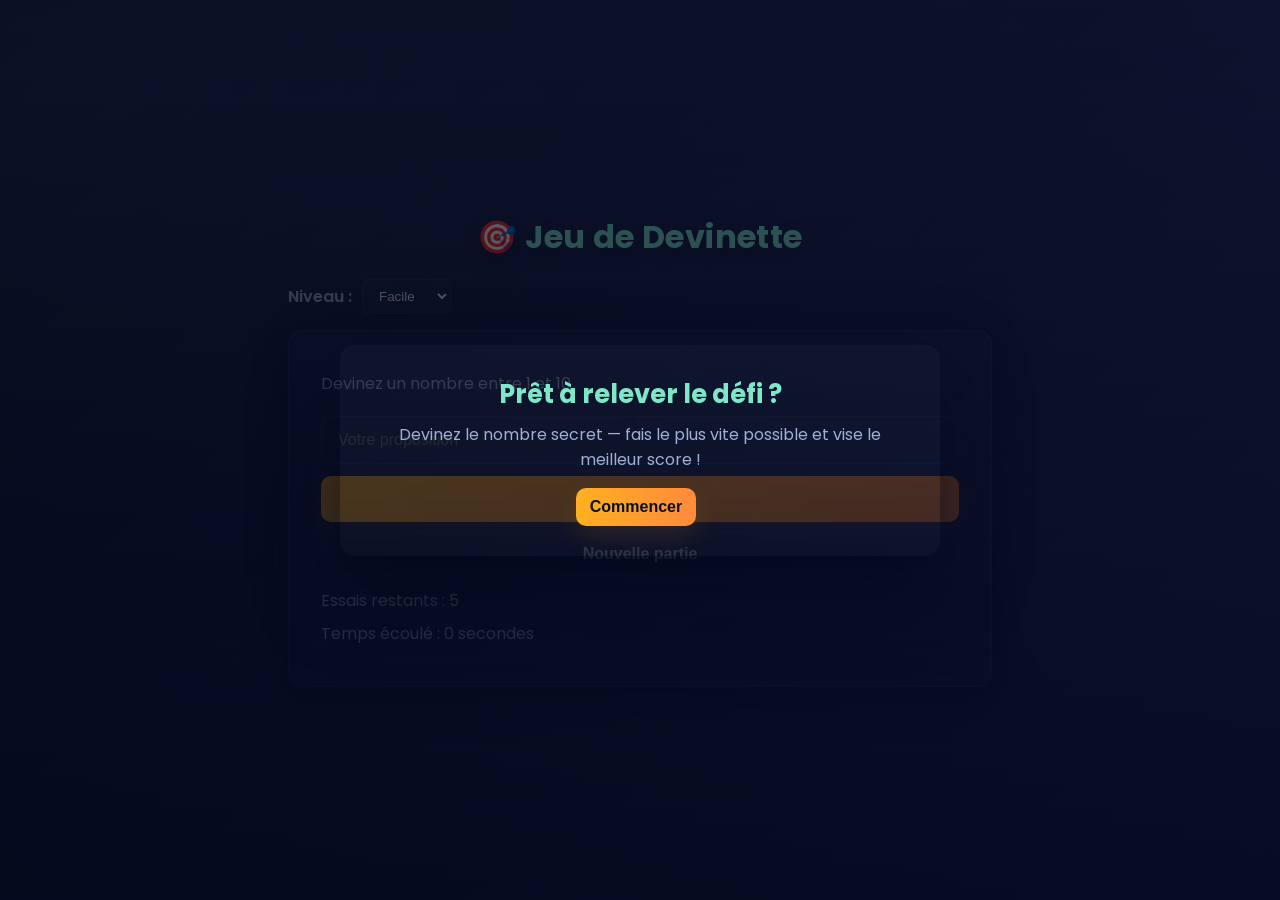
<file: index.html>
<!DOCTYPE html>
<html lang="fr">
<head>
    <meta charset="UTF-8">
    <meta name="viewport" content="width=device-width, initial-scale=1.0">
    <title>Jeu de Devinette</title>
    <!-- Style du jeu -->
    <link rel="stylesheet" href="css/style.css">
</head>
<body>
<div class="container">

<h1>🎯 Jeu de Devinette</h1>

    <!-- Intro overlay avant le début -->
    <div id="intro-overlay" class="intro-overlay">
        <div class="intro-card">
            <h2>Prêt à relever le défi ?</h2>
            <p class="lead">Devinez le nombre secret — fais le plus vite possible et vise le meilleur score !</p>
            <div class="intro-actions">
                <button id="startBtn" class="btn">Commencer</button>
            </div>
        </div>
    </div>

<!-- Choix du niveau -->
<div class="box-niveau">
    <label>Niveau :</label>
    <select id="niveau">
        <option value="facile">Facile</option>
        <option value="moyen">Moyen</option>
        <option value="difficile">Difficile</option>
    </select>
</div>

<!-- Zone de jeu -->
<div class="game-box">
    <p id="instruction">Devinez un nombre !</p>
    <input
        type="number"
        id="guessInput"
        placeholder="Votre proposition">

    <button id="checkBtn">Valider</button>
    <button id="restartBtn">Nouvelle partie</button>
    <p id="message"></p>
    <!-- Essais visibles pendant la partie -->
    <p>
        Essais restants : <span id="tries">0</span>
    </p>
    <p>
        Temps écoulé : <span id="timer">0</span> secondes
    </p>

    <!-- Zone affichée uniquement après la fin de la partie -->
    <div id="end-zone" style="display:none">
        <p>
            Score : <span id="score">0</span>
        </p>
        <p>
            Meilleur score : <span id="bestScore">0</span>
        </p>

        <!-- partie visible uniquement après la fin de la partie -->
        <div class="end-grid">
            <section id="history-panel" class="panel historique-box">
                <h3>
                    Historique des tentatives
                    <button id="toggleHistoryBtn" class="tiny-btn">Masquer</button>
                    <button id="clearHistoryBtn" class="tiny-btn danger">Supprimer</button>
                </h3>
                <ul id="history"></ul>
            </section>

            <aside id="stats-panel" class="panel stats-box">
                <h3>Statistiques</h3>
                <p>Parties jouées : <span id="gamesPlayed">0</span></p>
                <p>Parties gagnées : <span id="gamesWon">0</span></p>
                <p>Parties perdues : <span id="gamesLost">0</span></p>
                <p>Temps moyen : <span id="averageTime">0</span> secondes</p>
            </aside>
        </div>
        <div style="margin-top:14px">
            <a href="history.html" class="btn" target="_blank" rel="noopener noreferrer">Voir l'historique</a>
            <a href="stats.html" class="btn secondary" target="_blank" rel="noopener noreferrer">Voir les stats</a>
        </div>
    </div>
</div>

<!-- Scripts du jeu -->
<script src="js/score.js"></script>
<script src="js/timer.js"></script>
<script src="js/sauvegarde.js"></script>
<script src="js/game.js"></script>

</body>
</html>
</file>
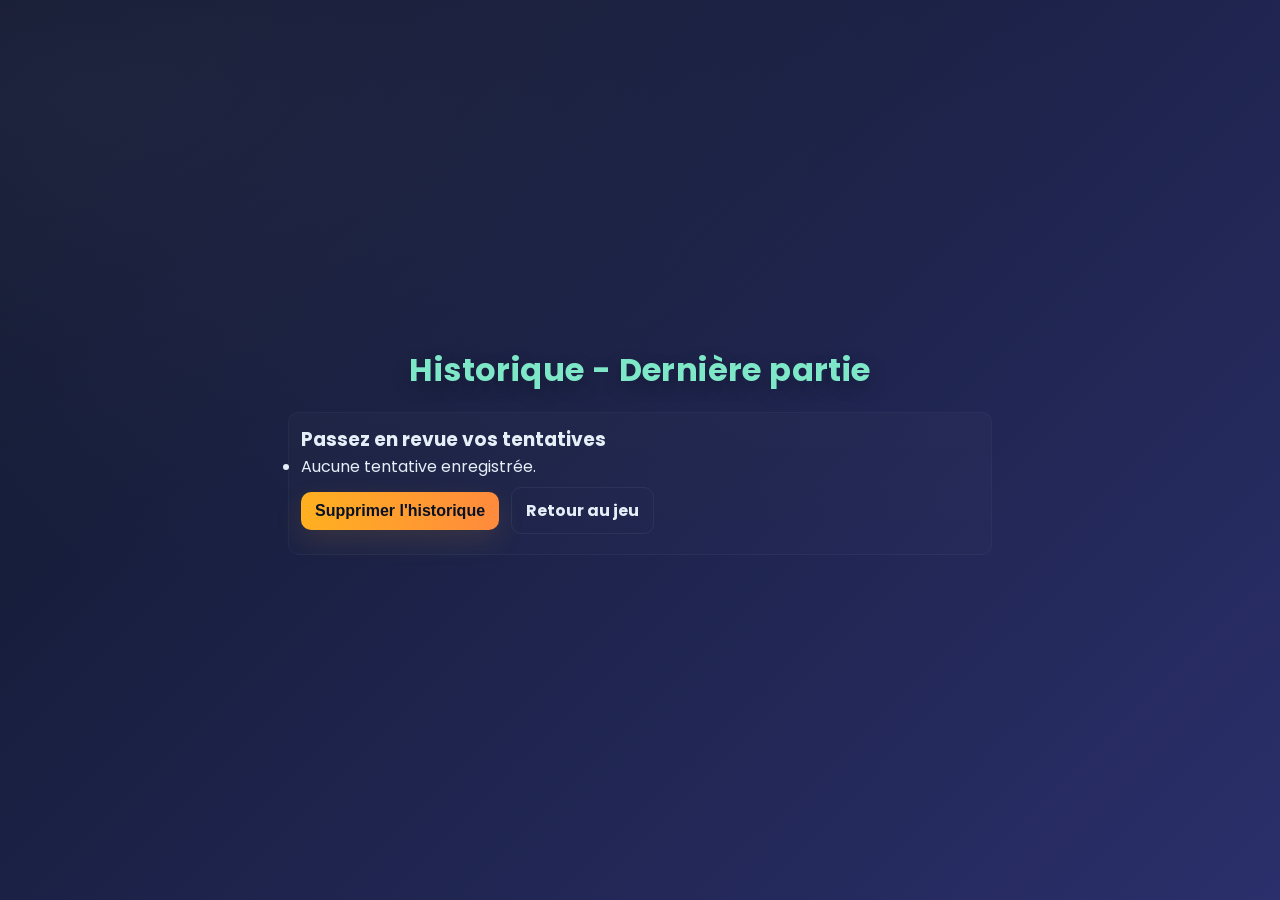
<file: history.html>
<!DOCTYPE html>
<html lang="fr">
<head>
  <meta charset="utf-8">
  <meta name="viewport" content="width=device-width,initial-scale=1">
  <title>Historique des tentatives</title>
  <link rel="stylesheet" href="css/style.css">
</head>
<body>
  <div class="container">
    <h1>Historique - Dernière partie</h1>

    <div class="panel">
      <h3>Passez en revue vos tentatives</h3>
      <ul id="historyList"></ul>

      <p>
        <button id="clearHistoryPageBtn" class="btn danger">Supprimer l'historique</button>
        <a href="index.html" class="btn secondary">Retour au jeu</a>
      </p>
    </div>
  </div>

  <div id="toast" class="toast" aria-live="polite"></div>

  <script>
    function loadHistory() {
      try {
        const raw = localStorage.getItem('gameHistory');
        return raw ? JSON.parse(raw) : [];
      } catch (e) {
        return [];
      }
    }

    function render() {
      const list = document.getElementById('historyList');
      list.innerHTML = '';
      const items = loadHistory();
      if (!items || items.length === 0) {
        const li = document.createElement('li');
        li.textContent = 'Aucune tentative enregistrée.';
        list.appendChild(li);
        return;
      }
      items.forEach(entry => {
        const li = document.createElement('li');
        li.textContent = `Tentative ${entry.attempt}: ${entry.guess} — ${entry.result}`;
        list.appendChild(li);
      });
    }

    function showToast(msg) {
      const t = document.getElementById('toast');
      if (!t) return;
      t.textContent = msg;
      t.classList.add('show');
      setTimeout(() => t.classList.remove('show'), 2200);
    }

    document.getElementById('clearHistoryPageBtn').addEventListener('click', () => {
      if (!confirm("Supprimer l'historique des tentatives ?")) return;
      // Utiliser l'aide partagée si disponible
      if (typeof clearGameHistory === 'function') {
        clearGameHistory();
      } else {
        localStorage.setItem('gameHistory', JSON.stringify([]));
      }
      render();
      showToast('Historique supprimé.');
    });

    render();
  </script>
</body>
</html>
</file>
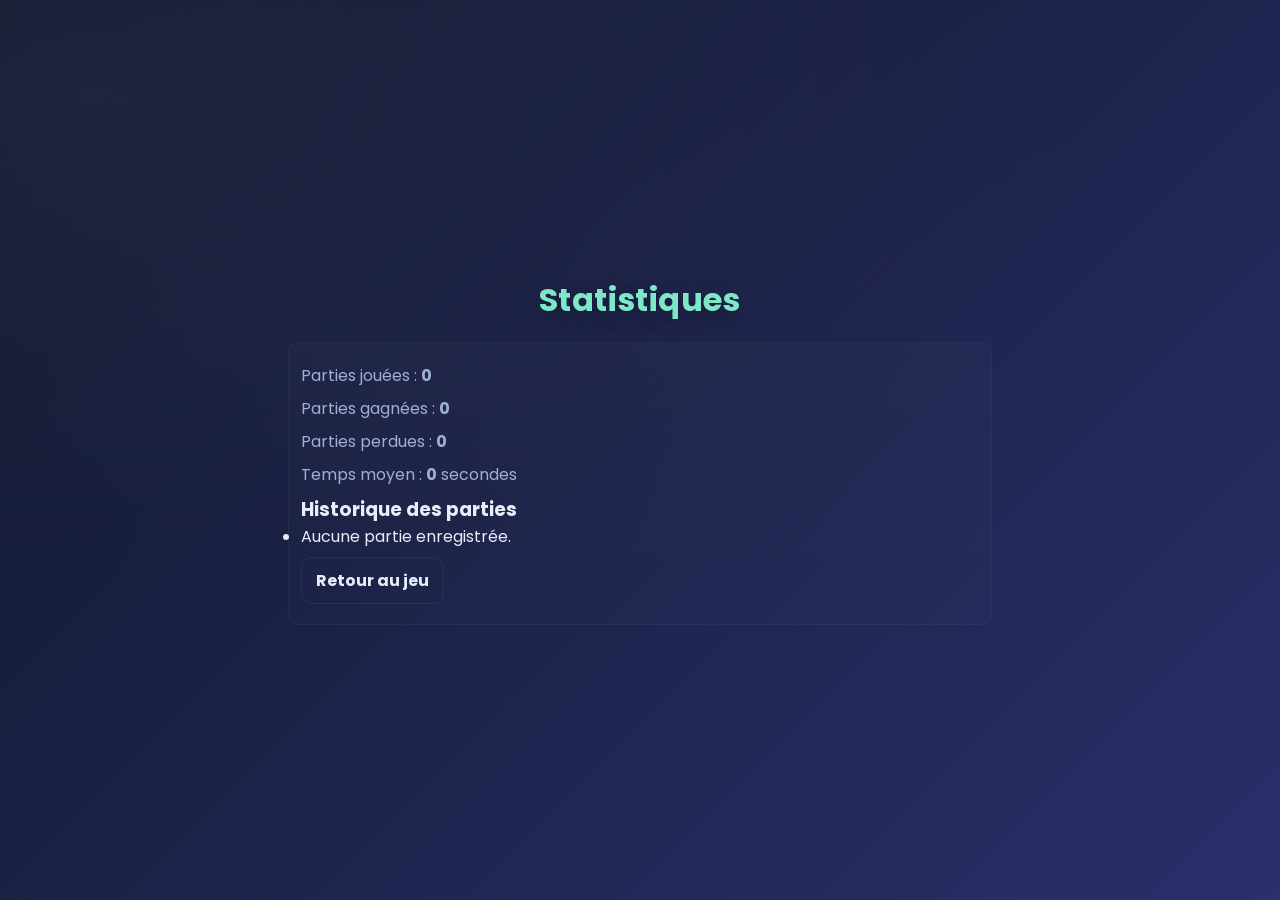
<file: stats.html>
<!DOCTYPE html>
<html lang="fr">
<head>
  <meta charset="utf-8">
  <meta name="viewport" content="width=device-width,initial-scale=1">
  <title>Statistiques du jeu</title>
  <link rel="stylesheet" href="css/style.css">
</head>
<body>
  <div class="container">
    <h1>Statistiques</h1>
    <div class="panel">
      <p>Parties jouées : <strong id="played">0</strong></p>
      <p>Parties gagnées : <strong id="won">0</strong></p>
      <p>Parties perdues : <strong id="lost">0</strong></p>
      <p>Temps moyen : <strong id="avg">0</strong> secondes</p>

      <h3>Historique des parties</h3>
      <ul id="gamesList"></ul>

      <p>
        <a href="index.html" class="btn secondary">Retour au jeu</a>
      </p>
    </div>
  </div>

  <script>
    function loadGames() {
      const raw = localStorage.getItem('games');
      return raw ? JSON.parse(raw) : [];
    }

    const games = loadGames();
    const playedEl = document.getElementById('played');
    const wonEl = document.getElementById('won');
    const lostEl = document.getElementById('lost');
    const avgEl = document.getElementById('avg');
    const gamesList = document.getElementById('gamesList');

    playedEl.textContent = games.length;
    const wins = games.filter(g => g.result === 'Gagne').length;
    const losses = games.filter(g => g.result === 'Perdu').length;
    wonEl.textContent = wins;
    lostEl.textContent = losses;

    if (games.length > 0) {
      const totalTime = games.reduce((s,g) => s + (g.time||0), 0);
      avgEl.textContent = Math.round(totalTime / games.length);

      games.slice().reverse().forEach(g => {
        const li = document.createElement('li');
        li.textContent = `${g.date} — Niveau: ${g.level} — Résultat: ${g.result} — Temps: ${g.time}s — Score: ${g.score}`;
        gamesList.appendChild(li);
      });
    } else {
      avgEl.textContent = 0;
      const li = document.createElement('li');
      li.textContent = 'Aucune partie enregistrée.';
      gamesList.appendChild(li);
    }
  </script>
</body>
</html>
</file>
<file: css/style.css>
/* Style global pour le jeu */
@import url('https://fonts.googleapis.com/css2?family=Poppins:wght@400;600;700&display=swap');

:root {
  --bg-1: #0f172a; /* bleu marine profond */
  --bg-2: #2b2f6b; /* indigo */
  --card: rgba(255,255,255,0.06);
  --panel: rgba(255,255,255,0.04);
  --accent: #ffb020; /* jaune chaleureux */
  --accent-2: #7ee7c7; /* menthe */
  --text: #e6eef8;
  --muted: #9fb0d6;
}

/* Palette affinée et tailles */
:root {
  --glass-contrast: rgba(255,255,255,0.06);
  --surface: rgba(255,255,255,0.03);
  --muted-2: #97a7c9;
  --accent-3: #6ec6ff;
  --radius-lg: 14px;
  --radius-md: 10px;
  --soft-shadow: 0 12px 40px rgba(3,8,30,0.45);
  --transition-fast: 180ms cubic-bezier(.2,.9,.2,1);
}

* {
  margin: 0;
  padding: 0;
  box-sizing: border-box;
}

body {
  font-family: 'Poppins', system-ui, -apple-system, "Segoe UI", Roboto, "Helvetica Neue", Arial;
  background: radial-gradient(1000px 480px at 6% 10%, rgba(46,48,80,0.46), transparent), linear-gradient(135deg, var(--bg-1), var(--bg-2));
  color: var(--text);
  display: flex;
  justify-content: center;
  align-items: center;
  min-height: 100vh;
  -webkit-font-smoothing:antialiased;
}

.container {
  width: 92%;
  max-width: 760px;
  padding: 28px;
}

.game-box {
  background: linear-gradient(180deg, rgba(255,255,255,0.025), rgba(255,255,255,0.01));
  border: 1px solid var(--glass-contrast);
  backdrop-filter: blur(8px) saturate(120%);
  padding: 32px;
  border-radius: var(--radius-lg);
  box-shadow: var(--soft-shadow), inset 0 1px 0 rgba(255,255,255,0.02);
  position: relative;
  overflow: visible;
}

h1 {
  text-align: center;
  margin-bottom: 18px;
  font-size: 2rem;
  color: var(--accent-2);
  letter-spacing: 0.4px;
  text-shadow: 0 6px 18px rgba(0,0,0,0.25);
}

.box-niveau {
  display: flex;
  gap: 10px;
  align-items: center;
  margin-bottom: 16px;
}

label { color: var(--muted); font-weight:600 }

select#niveau {
  padding: 8px 12px;
  border-radius: 8px;
  border: 1px solid rgba(255,255,255,0.06);
  background: rgba(255,255,255,0.02);
  color: var(--text);
}

select#niveau:focus { outline: 2px solid rgba(126,231,199,0.12); box-shadow: 0 6px 20px rgba(124,231,199,0.04);} 

/* Input principal */
input[type="number"]#guessInput {
  width: 100%;
  padding: 14px 16px;
  margin: 12px 0;
  border-radius: 12px;
  border: 1px solid var(--glass-contrast);
  background: rgba(255,255,255,0.02);
  color: var(--text);
  font-size: 1rem;
  outline: none;
  transition: box-shadow 220ms var(--transition-fast), transform 160ms var(--transition-fast);
}

input[type="number"]#guessInput:focus {
  box-shadow: 0 6px 20px rgba(124, 231, 199, 0.06);
  transform: translateY(-2px);
}

/* Buttons */
button {
  display: inline-block;
  padding: 12px 14px;
  border-radius: 10px;
  border: none;
  font-weight: 600;
  font-size: 1rem;
  cursor: pointer;
  transition: transform 160ms var(--transition-fast), box-shadow 160ms var(--transition-fast), opacity 140ms ease;
}

button#checkBtn {
  width: 100%;
  width: 100%;
  background: linear-gradient(90deg, var(--accent), #ff8a3d);
  color: #071124;
  box-shadow: 0 10px 30px rgba(255,176,32,0.12);
  padding: 14px 16px;
}

button#checkBtn:active { transform: translateY(1px) }

button#restartBtn {
  width: 100%;
  margin-top: 10px;
  background: transparent;
  color: var(--muted);
  border: 1px solid rgba(255,255,255,0.04);
  padding: 12px 16px;
}

button:disabled {
  opacity: 0.5;
  cursor: not-allowed;
}

#message {
  margin-top: 12px;
  font-weight: 600;
  color: var(--text);
}

p { color: var(--muted); margin: 8px 0 }

.game-stats { display:flex; gap:12px; flex-wrap:wrap; margin-top:6px }
.game-stats span { background: linear-gradient(90deg, rgba(255,255,255,0.02), rgba(255,255,255,0.01)); padding:8px 12px; border-radius:8px; color:var(--muted-2); font-weight:700; font-size:0.95rem }

/* Historique */
.historique-box, .history-box {
  margin-top: 18px;
  padding: 12px;
  border-radius: 10px;
  background: rgba(255,255,255,0.02);
  border: 1px solid rgba(255,255,255,0.03);
}

.historique-box ul, .history-box ul { list-style: none; padding: 0; margin:0 }

.historique-box li, .history-box li {
  padding: 12px 14px;
  margin: 10px 0;
  background: linear-gradient(90deg, rgba(255,255,255,0.02), rgba(255,255,255,0.008));
  border-radius: 10px;
  color: var(--muted-2);
  font-weight: 600;
  display:flex;
  justify-content:space-between;
  align-items:center;
}

.historique-box li small { color: var(--muted); font-weight:400 }

/* Responsive */
@media (max-width: 520px) {
  h1 { font-size: 1.4rem }
  .container { padding: 16px }
  input[type="number"]#guessInput { padding: 12px }
}

/* Small helpers */
.sr-only { position:absolute; left:-9999px }

/* Mise en page finale : panneaux Historique et Statistiques séparés */
.end-grid {
  display: grid;
  grid-template-columns: 1fr 320px;
  gap: 16px;
  margin-top: 14px;
}

.panel {
  background: linear-gradient(180deg, rgba(255,255,255,0.02), rgba(255,255,255,0.01));
  border: 1px solid rgba(255,255,255,0.03);
  padding: 12px;
  border-radius: 10px;
}

#history-panel h3 { color: var(--accent-2); margin-bottom:8px }
#stats-panel h3 { color: var(--accent); margin-bottom:8px }

/* Petit bouton pour basculer l'historique */
.tiny-btn {
  margin-left: 8px;
  padding: 6px 8px;
  font-size: 0.8rem;
  border-radius: 8px;
  border: 1px solid rgba(255,255,255,0.06);
  background: rgba(255,255,255,0.02);
  color: var(--text);
  cursor: pointer;
}

.tiny-btn:active { transform: translateY(1px) }

/* Boutons principaux (voir l'historique / voir les stats) */
.btn {
  display: inline-block;
  padding: 10px 14px;
  border-radius: 10px;
  text-decoration: none;
  font-weight: 700;
  color: #071124;
  background: linear-gradient(90deg, var(--accent), #ff8a3d);
  box-shadow: 0 10px 28px rgba(255,176,32,0.12);
  margin-right: 8px;
}

.btn.secondary {
  background: transparent;
  color: var(--text);
  border: 1px solid rgba(255,255,255,0.06);
  box-shadow: none;
}

.btn:focus, button:focus { outline: 3px solid rgba(126,231,199,0.12); outline-offset: 2px }

.btn.small { padding: 8px 10px; font-size:0.95rem }

/* Animation d'apparition pour la zone finale */
.visible {
  animation: fadeInUp 320ms ease-out;
}

@keyframes fadeInUp {
  from { opacity: 0; transform: translateY(8px); }
  to { opacity: 1; transform: translateY(0); }
}

/* Hover et focus pour boutons */
.btn:hover { transform: translateY(-2px); box-shadow: 0 12px 30px rgba(255,176,32,0.16); }
.tiny-btn:hover { background: rgba(255,255,255,0.04); }

.tiny-btn.danger {
  border-color: rgba(255,80,80,0.9);
  color: #ffdfe0;
  background: linear-gradient(90deg, rgba(255,80,80,0.12), rgba(255,80,80,0.06));
}

.tiny-btn.danger:hover { background: rgba(255,80,80,0.16); }

/* Adaptation mobile : les panneaux s'empilent */
@media (max-width: 760px) {
  .end-grid { grid-template-columns: 1fr; }
}

/* Toast notification simple */
.toast {
  position: fixed;
  right: 18px;
  bottom: 18px;
  background: linear-gradient(180deg, rgba(6,10,26,0.92), rgba(6,10,26,0.85));
  color: var(--text);
  padding: 10px 14px;
  border-radius: 10px;
  box-shadow: 0 10px 30px rgba(2,6,23,0.6);
  border: 1px solid rgba(255,255,255,0.04);
  opacity: 0;
  transform: translateY(8px);
  transition: opacity 220ms ease, transform 220ms ease;
  z-index: 1200;
}
.toast.show { opacity: 1; transform: translateY(0); }

/* Intro overlay styles */
.intro-overlay {
  position: fixed;
  inset: 0;
  display: flex;
  align-items: center;
  justify-content: center;
  background: linear-gradient(180deg, rgba(2,6,23,0.6), rgba(2,6,23,0.85));
  z-index: 1500;
  opacity: 0;
  pointer-events: none;
  transition: opacity 320ms ease;
}
.intro-overlay.show { opacity: 1; pointer-events: auto; }
.intro-card {
  background: linear-gradient(180deg, rgba(255,255,255,0.02), rgba(255,255,255,0.01));
  padding: 30px;
  border-radius: var(--radius-lg);
  width: min(600px, 94%);
  text-align: center;
  box-shadow: 0 30px 80px rgba(2,6,23,0.6);
  transform: translateY(12px) scale(0.996);
  animation: popIn 420ms cubic-bezier(.22,1,.36,1) forwards;
}
.intro-card h2 { margin-bottom: 8px; color: var(--accent-2); font-size:1.6rem }
.intro-card .lead { color: var(--muted); margin-bottom: 16px }
.intro-actions { display:flex; gap:10px; justify-content:center }

@keyframes popIn {
  from { opacity: 0; transform: translateY(18px) scale(0.98)}
  to { opacity: 1; transform: translateY(0) scale(1)}
}

/* Résultats : styles pour victoire / défaite */
#end-zone.result-win {
  border-color: rgba(34,197,94,0.28);
  box-shadow: 0 20px 60px rgba(34,197,94,0.06);
}
#end-zone.result-win .panel { border-color: rgba(34,197,94,0.08); }
#end-zone.result-win::before {
  content: '🎉 Gagné !';
  position: absolute;
  top: -36px;
  left: 50%;
  transform: translateX(-50%);
  background: linear-gradient(90deg, #8df5c9, #7ee7c7);
  color: #062b22;
  padding: 8px 14px;
  border-radius: 999px;
  font-weight: 700;
  animation: bounceIn 520ms cubic-bezier(.22,1,.36,1);
}

#end-zone.result-lose {
  border-color: rgba(255,80,80,0.28);
  box-shadow: 0 20px 60px rgba(255,80,80,0.05);
}
#end-zone.result-lose .panel { border-color: rgba(255,80,80,0.06); }
#end-zone.result-lose::before {
  content: '💀 Perdu';
  position: absolute;
  top: -60px; /* remonter pour chevaucher la zone de jeu */
  left: 50%;
  transform: translateX(-50%) translateY(-10%);
  background: linear-gradient(90deg, rgba(255,80,80,0.18), rgba(255,80,80,0.10));
  color: #fff;
  padding: 12px 18px;
  border-radius: 12px;
  font-weight: 800;
  font-size: 1.6rem; /* étiquette plus grande */
  z-index: 2200;
  box-shadow: 0 12px 30px rgba(255,80,80,0.08);
  animation: bounceIn 520ms cubic-bezier(.22,1,.36,1);
}

/* Grand emoji semi-transparent qui recouvre l'espace de jeu */
#end-zone.result-lose::after {
  content: '💀';
  position: absolute;
  right: -18px; /* positionné à droite, non centré */
  top: -8px;
  transform: none; /* sans centrage ni rotation */
  font-size: 5.6rem; /* grande icône, mais non dominante au centre */
  opacity: 0.12;
  filter: drop-shadow(0 6px 18px rgba(0,0,0,0.45));
  z-index: 2100;
  pointer-events: none;
}

@keyframes bounceIn {
  from { transform: translateX(-50%) translateY(-6px) scale(0.96); opacity:0 }
  to { transform: translateX(-50%) translateY(0) scale(1); opacity:1 }
}

.confetti-container { /* conteneur de confettis */ }
.confetti-container { position: fixed; pointer-events: none; left: 0; top: 0; width: 100%; height: 0; z-index: 1600; }
.confetti {
  position: absolute;
  width: 10px;
  height: 14px;
  opacity: 0.95;
  border-radius: 2px;
  transform-origin: center;
  animation: confetti-fall 1400ms linear forwards;
}
@keyframes confetti-fall {
  to { transform: translateY(120vh) rotate(520deg); opacity: 1 }
}

/* Ajustements finaux : réglages responsive */
@media (max-width: 520px) {
  .container { max-width: 96%; padding: 18px }
  .intro-card h2 { font-size: 1.25rem }
  #end-zone.result-lose::after { font-size: 4.2rem; right: -8px }
}
</file>
